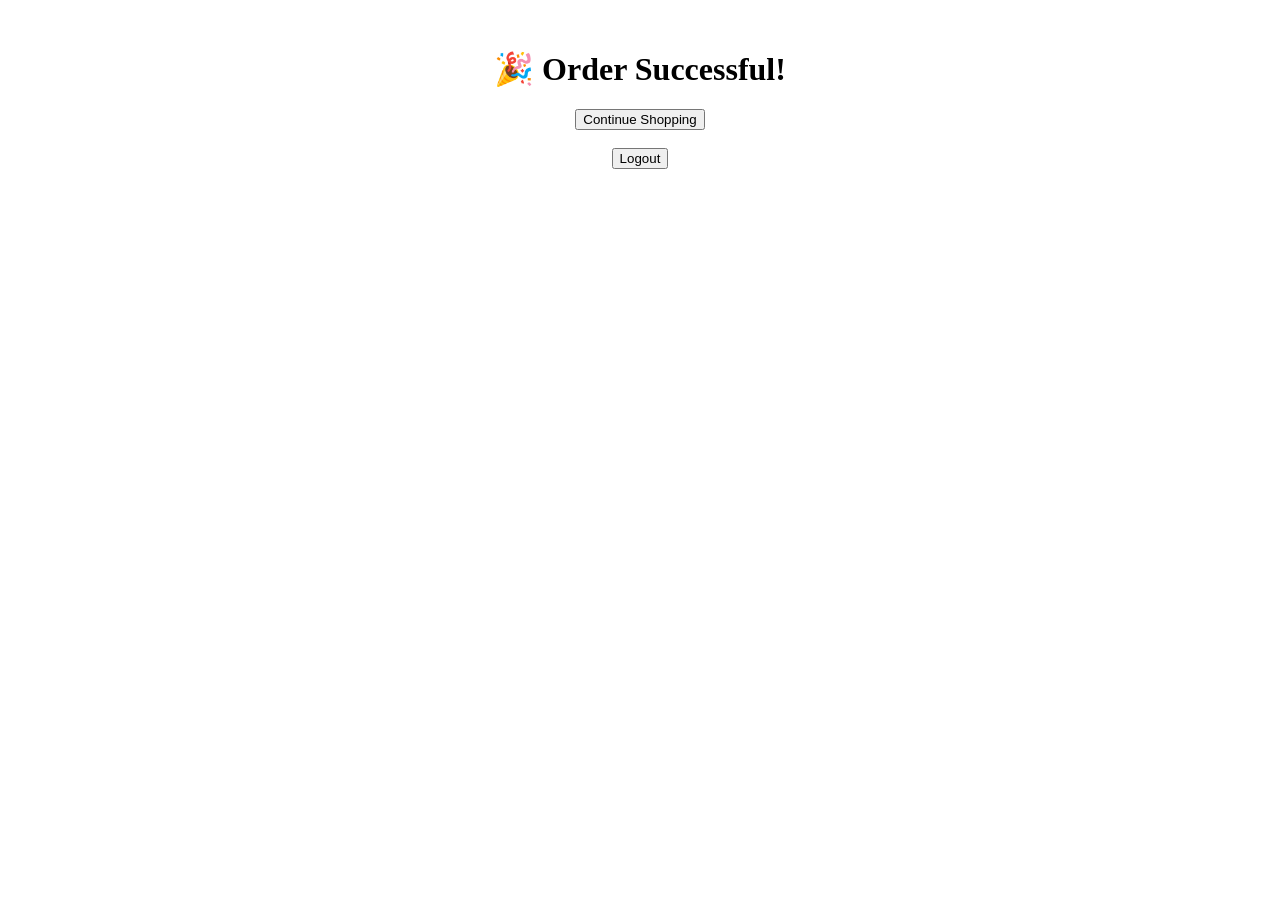
<file: success.html>
<!DOCTYPE html>
<html>
<head>
    <title>Success</title>
</head>

<body style="text-align:center; margin-top:50px;">

<h1>🎉 Order Successful!</h1>

<a href="/products">
    <button>Continue Shopping</button>
</a>

<br><br>

<a href="/logout">
    <button>Logout</button>
</a>

</body>
</html>
</file>
